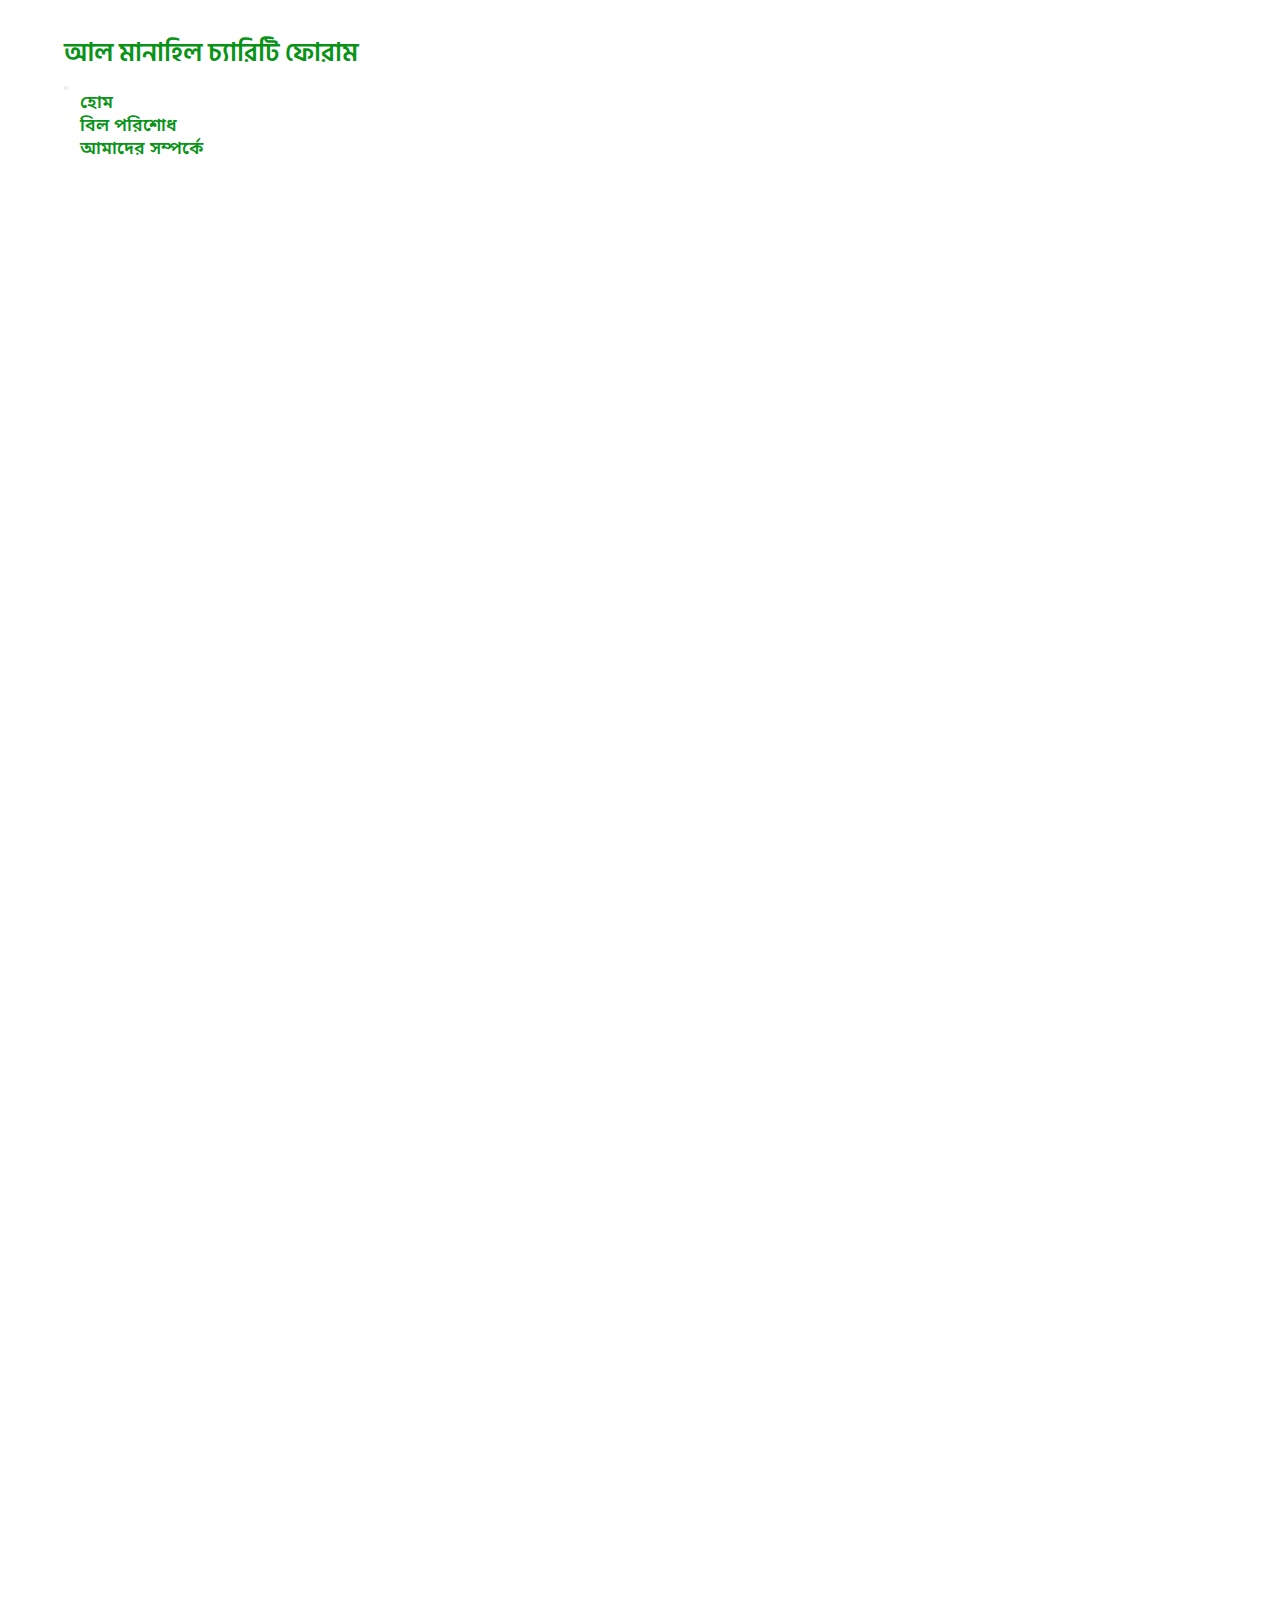
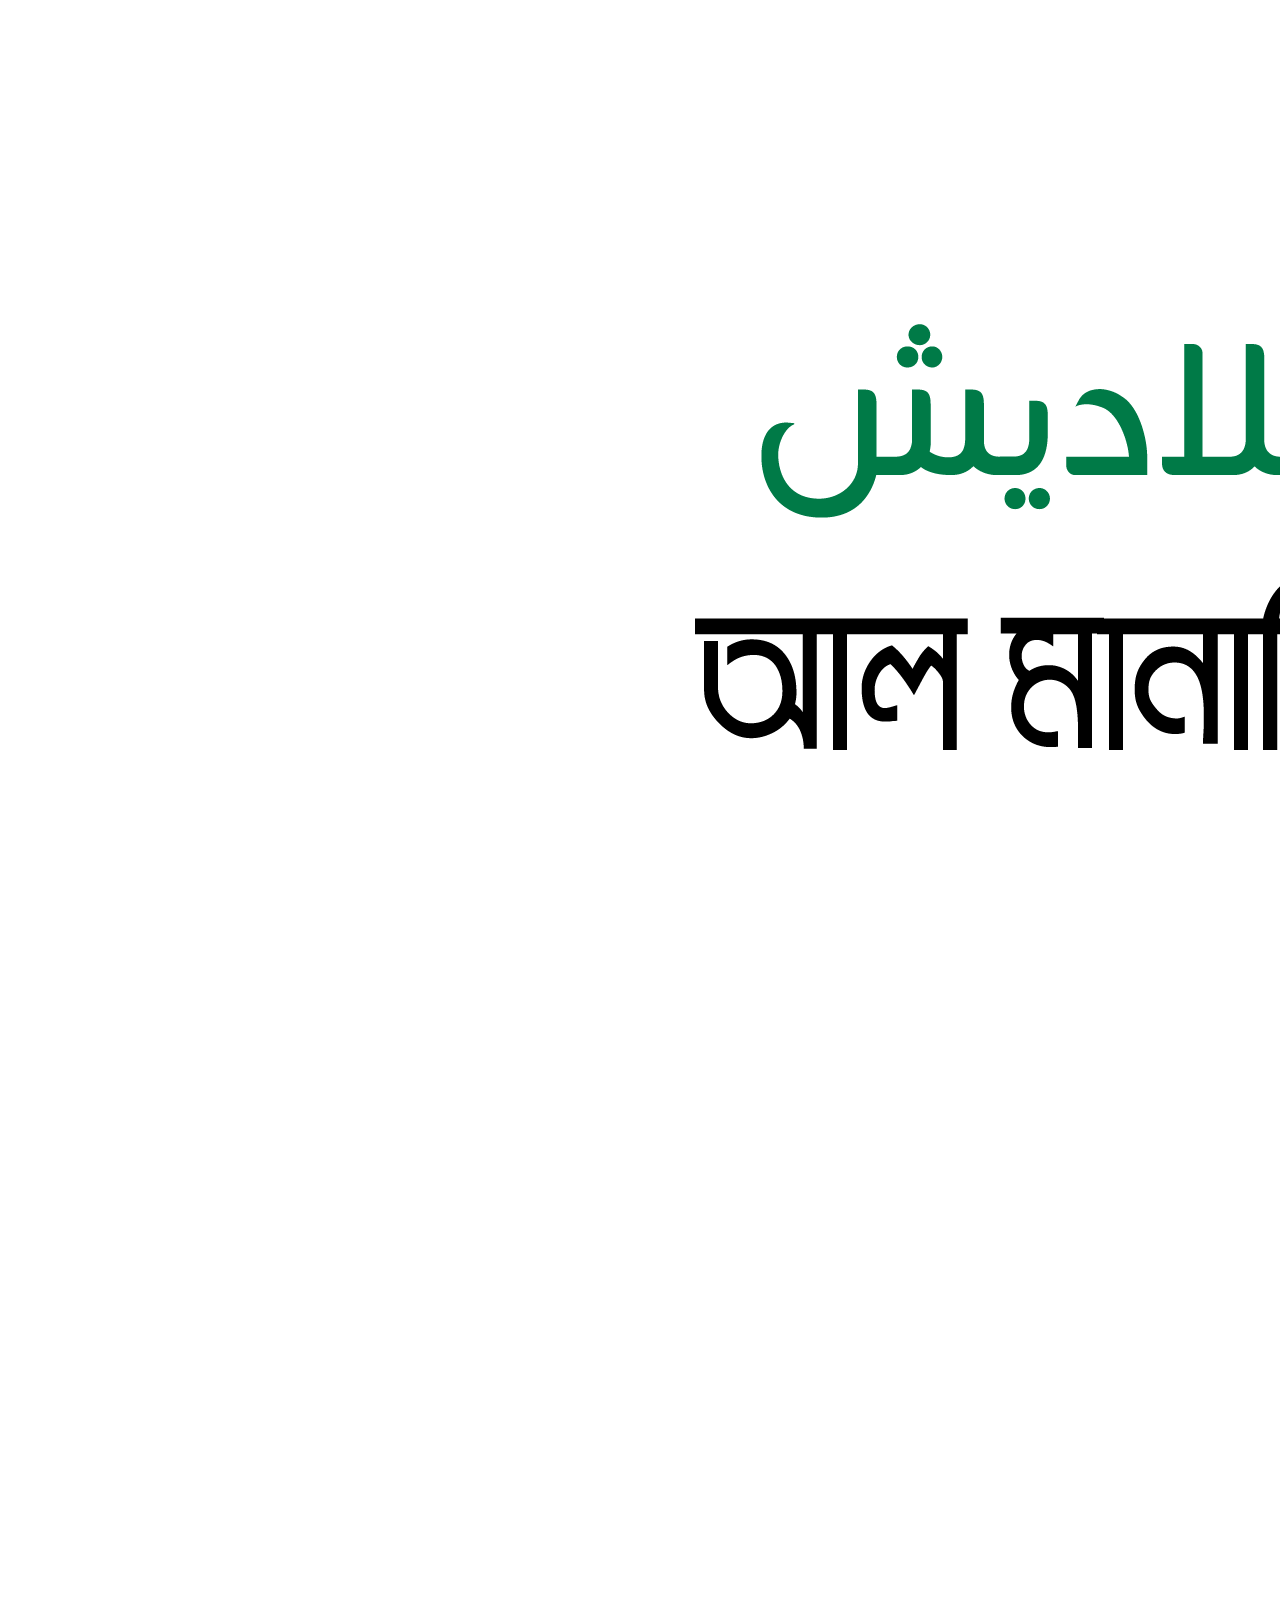
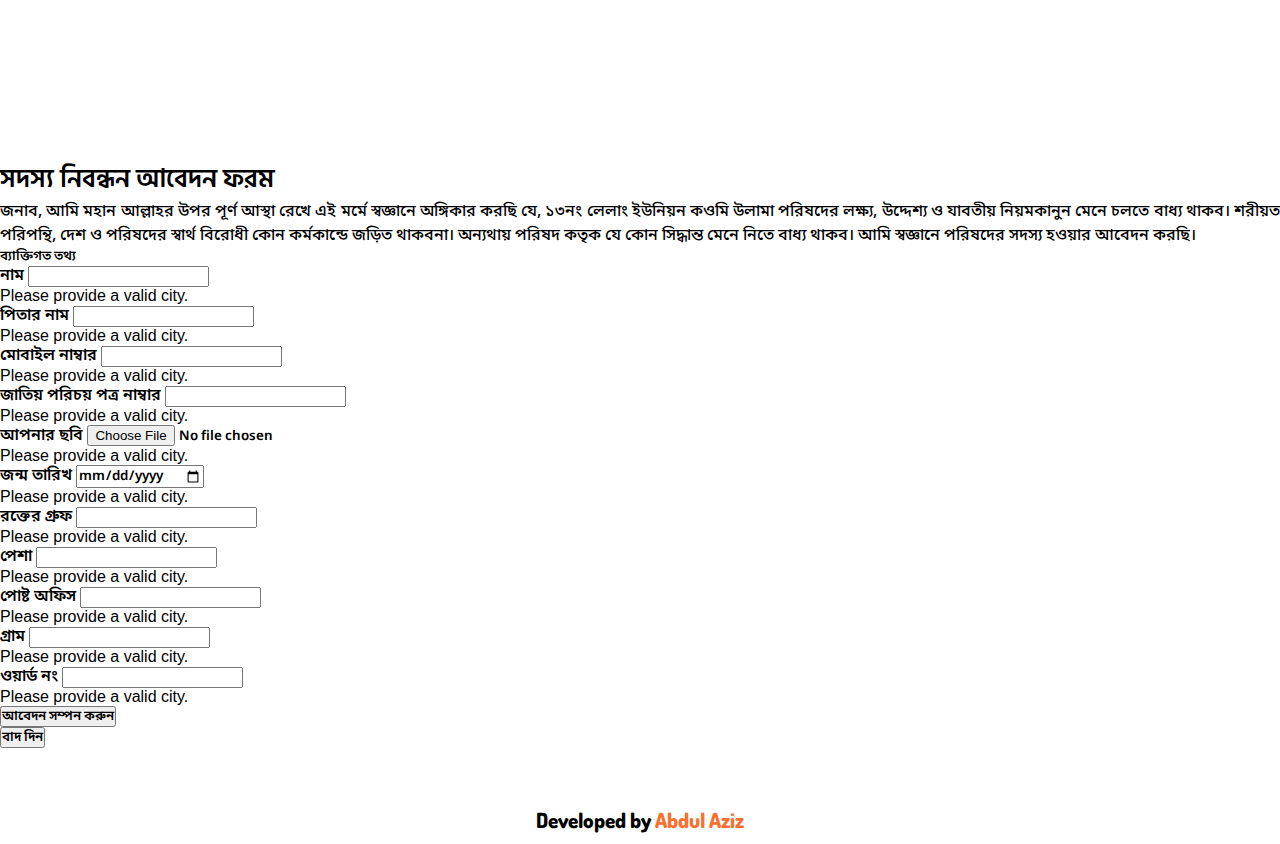
<file: registration.html>
<!DOCTYPE html>
<html lang="en">
  <head>
    <meta charset="UTF-8" />
    <meta http-equiv="X-UA-Compatible" content="IE=edge" />
    <meta name="viewport" content="width=device-width, initial-scale=1.0" />
    <title>Lelang Ulama Parishad</title>
    <link rel="stylesheet" href="./style/style.css" />

    <link
      rel="stylesheet"
      href="https://cdn.jsdelivr.net/npm/bootstrap@5.1.3/dist/css/bootstrap.min.css"
      integrity="sha384-1BmE4kWBq78iYhFldvKuhfTAU6auU8tT94WrHftjDbrCEXSU1oBoqyl2QvZ6jIW3"
      crossorigin="anonymous"
    />
  </head>
  <body>
    <main class="container-dc container-fluid">
      <!-- Header -->
      <header class="header-dc">
        <nav class="navbar navbar-expand-lg navbar-light">
          <div class="container-fluid">
            <a class="navbar-brand bangla-heading-font" style="color: #099418">
              আল মানাহিল চ্যারিটি ফোরাম  <br />
              
            </a>
            <button
              class="navbar-toggler"
              type="button"
              data-bs-toggle="collapse"
              data-bs-target="#navbarNav"
              aria-controls="navbarNav"
              aria-expanded="false"
              aria-label="Toggle navigation"
            >
              <span class="navbar-toggler-icon"></span>
            </button>
            <div class="collapse navbar-collapse" id="navbarNav">
              <ul class="navbar-nav ms-auto">
                <li class="nav-item">
                  <a
                    class="nav-item-dc bangla-text-font active"
                    aria-current="page"
                    href="index.html"
                    >হোম</a
                  >
                </li>
                <li class="nav-item">
                  <a
                    class="nav-item-dc bangla-text-font"
                    href="./transactionDetails.html"
                    >বিল পরিশোধ</a
                  >
                </li>
                <li class="nav-item">
                  <a class="nav-item-dc bangla-text-font" href="#"
                    >আমাদের সম্পর্কে</a
                  >
                </li>
              </ul>
            </div>
          </div>
        </nav>

        <img src="./images/charity forum-01.png" class="w-100" alt="" />
      </header>

      
      <!-- Header -->
      <div class="row p-2 d-flex justify-content-center">
        <div class="col-12 col-md-6 p-3 shadow-lg rounded">
          <div class="d-flex flex-column align-items-center">
            <h5 class="text-success bangla-heading-font">
              সদস্য নিবন্ধন আবেদন ফরম
            </h5>
            <p
              class="my-4 bangla-text-font"
              style="line-height: 1.5rem; font-weight: 500; text-align: justify"
            >
              জনাব, আমি মহান আল্লাহর উপর পূর্ণ আস্থা রেখে এই মর্মে স্বজ্ঞানে
              অঙ্গিকার করছি যে, ১৩নং লেলাং ইউনিয়ন কওমি উলামা পরিষদের লক্ষ্য,
              উদ্দেশ্য ও যাবতীয় নিয়মকানুন মেনে চলতে বাধ্য থাকব। শরীয়ত পরিপন্থি,
              দেশ ও পরিষদের স্বার্থ বিরোধী কোন কর্মকান্ডে জড়িত থাকবনা। অন্যথায়
              পরিষদ কতৃক যে কোন সিদ্ধান্ত মেনে নিতে বাধ্য থাকব। আমি স্বজ্ঞানে
              পরিষদের সদস্য হওয়ার আবেদন করছি।
            </p>
          </div>
          <form class="needs-validation" novalidate>
            <div class="row">
              <h5
                class="
                  text-success
                  d-flex
                  my-3
                  justify-content-center
                  bangla-text-font
                "
              >
                ব্যাক্তিগত তথ্য
              </h5>
            </div>
            <div class="row">
              <div class="col-md-6 mb-3">
                <label for="name-dc" class="bangla-text-font"> নাম</label>
                <input
                  type="text"
                  class="form-control bangla-text-font"
                  id="name-dc"
                  required
                />
                <div class="invalid-feedback">Please provide a valid city.</div>
              </div>
              <div class="col-md-6 mb-3">
                <label for="father-name-dc" class="bangla-text-font"
                  >পিতার নাম</label
                >
                <input
                  type="text"
                  class="form-control bangla-text-font"
                  id="father-name-dc"
                  required
                />
                <div class="invalid-feedback">Please provide a valid city.</div>
              </div>
            </div>
            <div class="row">
              <div class="col-md-6 mb-3">
                <label for="father-name-dc" class="bangla-text-font"
                  >মোবাইল নাম্বার</label
                >
                <input
                  type="text"
                  class="form-control bangla-text-font"
                  id="father-name-dc"
                  required
                />
                <div class="invalid-feedback">Please provide a valid city.</div>
              </div>
              <div class="col-md-6 mb-3">
                <label for="father-name-dc" class="bangla-text-font"
                  >জাতিয় পরিচয় পত্র নাম্বার</label
                >
                <input
                  type="text"
                  class="form-control bangla-text-font"
                  id="father-name-dc"
                  required
                />
                <div class="invalid-feedback">Please provide a valid city.</div>
              </div>
            </div>
            <div class="col-md-12 mb-3">
              <label for="father-name-dc" class="bangla-text-font"
                >আপনার ছবি</label
              >
              <input
                type="file"
                class="form-control bangla-text-font"
                id="father-name-dc"
                required
              />
              <div class="invalid-feedback">Please provide a valid city.</div>
            </div>
            <div class="row">
              <div class="col-md-6 mb-3">
                <label for="father-name-dc" class="bangla-text-font"
                  >জন্ম তারিখ</label
                >
                <input
                  type="date"
                  class="form-control bangla-text-font"
                  id="father-name-dc"
                  required
                />
                <div class="invalid-feedback">Please provide a valid city.</div>
              </div>
              <div class="col-md-6 mb-3">
                <label for="father-name-dc" class="bangla-text-font"
                  >রক্তের গ্রুফ</label
                >
                <input
                  type="text"
                  class="form-control bangla-text-font"
                  id="father-name-dc"
                  required
                />
                <div class="invalid-feedback">Please provide a valid city.</div>
              </div>
            </div>
            <div class="row">
              <div class="col-md-6 mb-3">
                <label for="father-name-dc" class="bangla-text-font"
                  >পেশা</label
                >
                <input
                  type="text"
                  class="form-control bangla-text-font"
                  id="father-name-dc"
                  required
                />
                <div class="invalid-feedback">Please provide a valid city.</div>
              </div>
              <div class="col-md-6 mb-3">
                <label for="father-name-dc" class="bangla-text-font"
                  >পোষ্ট অফিস</label
                >
                <input
                  type="text"
                  class="form-control bangla-text-font"
                  id="father-name-dc"
                  required
                />
                <div class="invalid-feedback">Please provide a valid city.</div>
              </div>
            </div>
            <div class="row">
              <div class="col-md-9 mb-3">
                <label for="father-name-dc" class="bangla-text-font"
                  >গ্রাম</label
                >
                <input
                  type="text"
                  class="form-control bangla-text-font"
                  id="father-name-dc"
                  required
                />
                <div class="invalid-feedback">Please provide a valid city.</div>
              </div>
              <div class="col-md-3 mb-3">
                <label for="father-name-dc" class="bangla-text-font"
                  >ওয়ার্ড নং</label
                >
                <input
                  type="text"
                  class="form-control bangla-text-font"
                  id="father-name-dc"
                  required
                />
                <div class="invalid-feedback">Please provide a valid city.</div>
              </div>
            </div>
            <div class="row">
              <div class="col-md-6 mb-3">
                <button class="form-control btn btn-success">
                  <span class="bangla-text-font">আবেদন সম্পন করুন</span>
                </button>
              </div>
              <div class="col-md-6 mb-3">
                <button class="form-control btn btn-outline-warning">
                  <span class="bangla-text-font">বাদ দিন</span>
                </button>
              </div>
            </div>
          </form>
        </div>
      </div>

      <footer>
        <p>Developed by <a href="#">Abdul Aziz</a></p>
      </footer>
    </main>
    <script
      src="https://cdn.jsdelivr.net/npm/bootstrap@5.1.3/dist/js/bootstrap.min.js"
      integrity="sha384-QJHtvGhmr9XOIpI6YVutG+2QOK9T+ZnN4kzFN1RtK3zEFEIsxhlmWl5/YESvpZ13"
      crossorigin="anonymous"
    ></script>
    <script
      src="https://cdn.jsdelivr.net/npm/bootstrap@5.1.3/dist/js/bootstrap.bundle.min.js"
      integrity="sha384-ka7Sk0Gln4gmtz2MlQnikT1wXgYsOg+OMhuP+IlRH9sENBO0LRn5q+8nbTov4+1p"
      crossorigin="anonymous"
    ></script>
  </body>
</html>
</file>
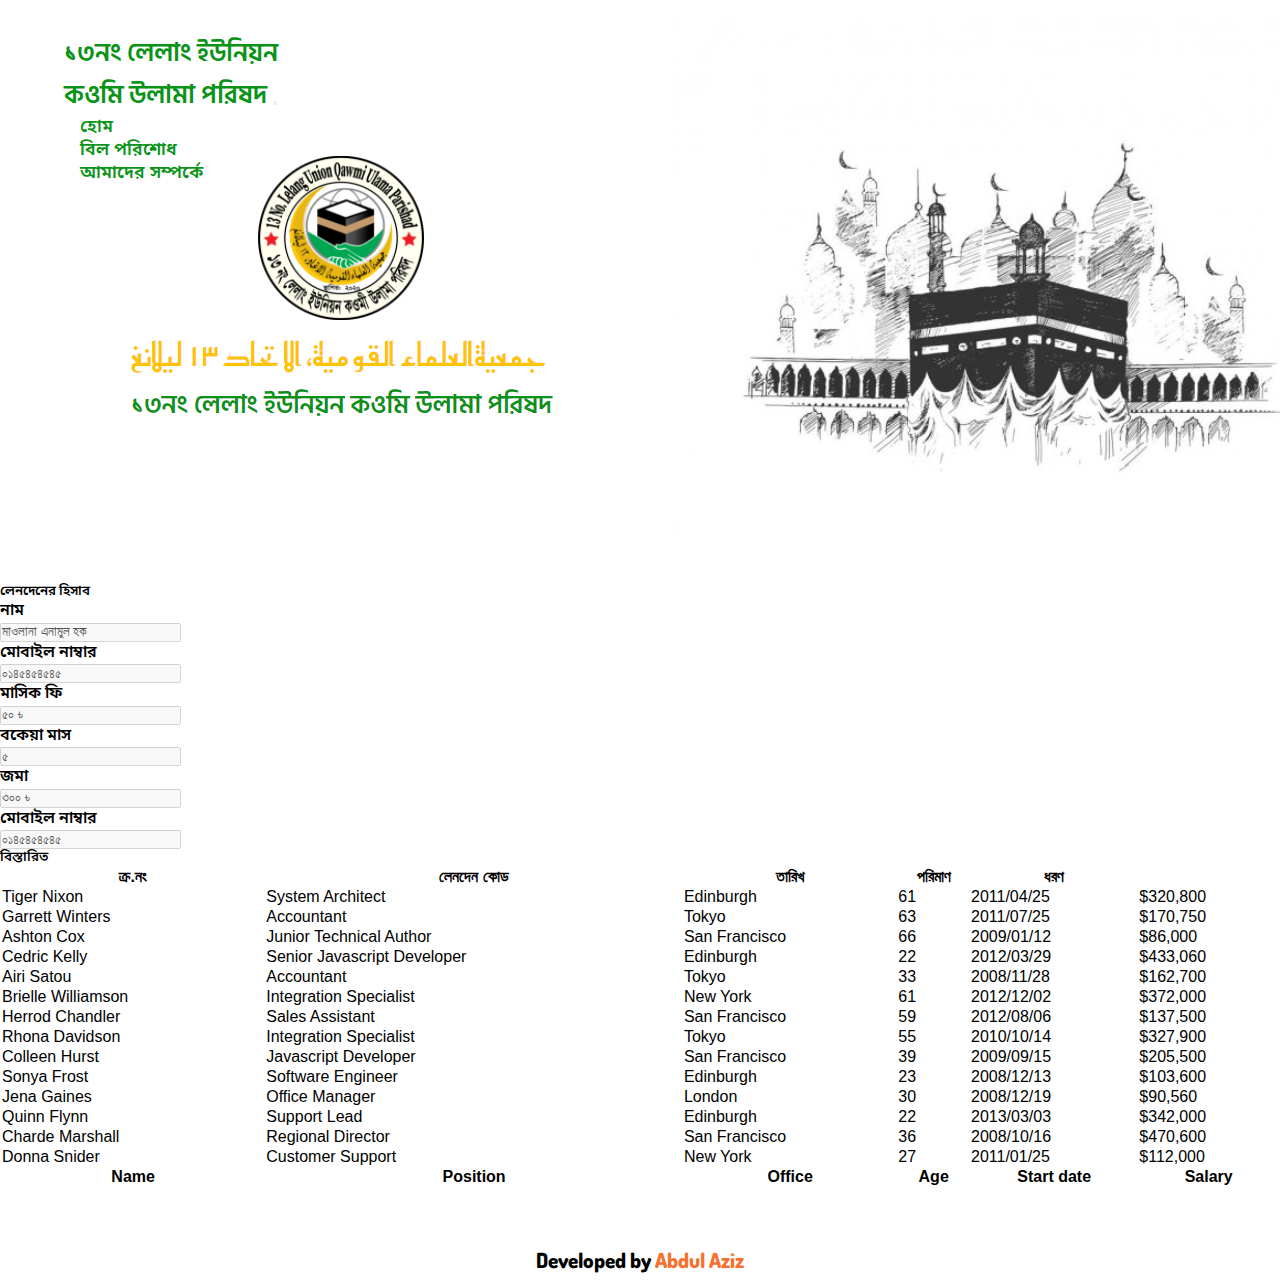
<file: transactionDetails.html>
<!DOCTYPE html>
<html lang="en">
  <head>
    <meta charset="UTF-8" />
    <meta http-equiv="X-UA-Compatible" content="IE=edge" />
    <meta name="viewport" content="width=device-width, initial-scale=1.0" />
    <title>Lelang Ulama Parishad</title>
    <link rel="stylesheet" href="./style/style.css" />

    <link
      rel="stylesheet"
      href="https://cdn.jsdelivr.net/npm/bootstrap@5.1.3/dist/css/bootstrap.min.css"
      integrity="sha384-1BmE4kWBq78iYhFldvKuhfTAU6auU8tT94WrHftjDbrCEXSU1oBoqyl2QvZ6jIW3"
      crossorigin="anonymous"
    />
  </head>
  <body>
    <main class="container-dc container-fluid">
      <!-- Header -->
      <header class="header-dc">
        <nav class="navbar navbar-expand-lg navbar-light">
          <div class="container-fluid">
            <a class="navbar-brand bangla-heading-font" style="color: #099418">
              ১৩নং লেলাং ইউনিয়ন <br />
              কওমি উলামা পরিষদ
            </a>
            <button
              class="navbar-toggler"
              type="button"
              data-bs-toggle="collapse"
              data-bs-target="#navbarNav"
              aria-controls="navbarNav"
              aria-expanded="false"
              aria-label="Toggle navigation"
            >
              <span class="navbar-toggler-icon"></span>
            </button>
            <div class="collapse navbar-collapse" id="navbarNav">
              <ul class="navbar-nav ms-auto">
                <li class="nav-item">
                  <a
                    class="nav-item-dc bangla-text-font active"
                    aria-current="page"
                    href="#"
                    >হোম</a
                  >
                </li>
                <li class="nav-item">
                  <a class="nav-item-dc bangla-text-font" href="#"
                    >বিল পরিশোধ</a
                  >
                </li>
                <li class="nav-item">
                  <a class="nav-item-dc bangla-text-font" href="#"
                    >আমাদের সম্পর্কে</a
                  >
                </li>
              </ul>
            </div>
          </div>
        </nav>

        <img src="./images/header-background 1.jpg" class="w-100" alt="" />
      </header>
      <!-- Header -->

      <div class="row p-2 d-flex justify-content-center">
        <div class="col-12 col-md-6 p-3 shadow-lg rounded">
          <div class="row">
            <h5
              class="
                text-success
                d-flex
                my-3
                justify-content-center
                bangla-text-font
              "
            >
              লেনদেনের হিসাব
            </h5>

            <div class="row">
              <div class="col-md-6">
                <div class="input-group mb-3">
                  <div class="input-group-prepend">
                    <span
                      class="input-group-text bangla-text-font"
                      id="basic-addon1"
                      >নাম</span
                    >
                  </div>
                  <input
                    disabled
                    type="text"
                    class="form-control"
                    value="মাওলানা এনামুল হক"
                  />
                </div>
              </div>
              <div class="col-md-6">
                <div class="input-group mb-3">
                  <div class="input-group-prepend">
                    <span class="input-group-text bangla-text-font"
                      >মোবাইল নাম্বার</span
                    >
                  </div>
                  <input
                    disabled
                    type="text"
                    class="form-control"
                    value="০১৪৫৪৫৪৫৪৫"
                  />
                </div>
              </div>
            </div>
            <div class="row">
                <div class="col-md-6">
                  <div class="input-group mb-3">
                    <div class="input-group-prepend">
                      <span
                        class="input-group-text bangla-text-font"
                        id="basic-addon1"
                        >মাসিক ফি</span
                      >
                    </div>
                    <input
                      disabled
                      type="text"
                      class="form-control"
                      value="৫০ &#2547"
                    />
                  </div>
                </div>
                <div class="col-md-6">
                  <div class="input-group mb-3">
                    <div class="input-group-prepend">
                      <span class="input-group-text bangla-text-font"
                        >বকেয়া মাস</span
                      >
                    </div>
                    <input
                      disabled
                      type="text"
                      class="form-control"
                      value="৫"
                    />
                  </div>
                </div>
              </div>
              <div class="row">
                <div class="col-md-6">
                  <div class="input-group mb-3">
                    <div class="input-group-prepend">
                      <span
                        class="input-group-text bangla-text-font"
                        id="basic-addon1"
                        >জমা</span
                      >
                    </div>
                    <input
                      disabled
                      type="text"
                      class="form-control"
                      value="৩০০ &#2547"
                    />
                  </div>
                </div>
                <div class="col-md-6">
                  <div class="input-group mb-3">
                    <div class="input-group-prepend">
                      <span class="input-group-text bangla-text-font"
                        >মোবাইল নাম্বার</span
                      >
                    </div>
                    <input
                      disabled
                      type="text"
                      class="form-control"
                      value="০১৪৫৪৫৪৫৪৫"
                    />
                  </div>
                </div>
              </div>
          </div>
        </div>

        <div class="row d-flex justify-content-center py-5">
            <div class="col-md-10">
                <h5
              class="
                text-success
                d-flex
                my-3
                justify-content-center
                bangla-text-font
              "
            >
              বিস্তারিত
            </h5>
                <table id="example" class="table table-striped table-bordered" style="width:100%">
                    <thead>
                        <tr>
                            <th>ক্র.নং</th>
                            <th>লেনদেন কোড</th>
                            <th>তারিখ</th>
                            <th>পরিমাণ</th>
                            <th>ধরণ</th>
                        </tr>
                    </thead>
                    <tbody>
                        <tr>
                            <td>Tiger Nixon</td>
                            <td>System Architect</td>
                            <td>Edinburgh</td>
                            <td>61</td>
                            <td>2011/04/25</td>
                            <td>$320,800</td>
                        </tr>
                        <tr>
                            <td>Garrett Winters</td>
                            <td>Accountant</td>
                            <td>Tokyo</td>
                            <td>63</td>
                            <td>2011/07/25</td>
                            <td>$170,750</td>
                        </tr>
                        <tr>
                            <td>Ashton Cox</td>
                            <td>Junior Technical Author</td>
                            <td>San Francisco</td>
                            <td>66</td>
                            <td>2009/01/12</td>
                            <td>$86,000</td>
                        </tr>
                        <tr>
                            <td>Cedric Kelly</td>
                            <td>Senior Javascript Developer</td>
                            <td>Edinburgh</td>
                            <td>22</td>
                            <td>2012/03/29</td>
                            <td>$433,060</td>
                        </tr>
                        <tr>
                            <td>Airi Satou</td>
                            <td>Accountant</td>
                            <td>Tokyo</td>
                            <td>33</td>
                            <td>2008/11/28</td>
                            <td>$162,700</td>
                        </tr>
                        <tr>
                            <td>Brielle Williamson</td>
                            <td>Integration Specialist</td>
                            <td>New York</td>
                            <td>61</td>
                            <td>2012/12/02</td>
                            <td>$372,000</td>
                        </tr>
                        <tr>
                            <td>Herrod Chandler</td>
                            <td>Sales Assistant</td>
                            <td>San Francisco</td>
                            <td>59</td>
                            <td>2012/08/06</td>
                            <td>$137,500</td>
                        </tr>
                        <tr>
                            <td>Rhona Davidson</td>
                            <td>Integration Specialist</td>
                            <td>Tokyo</td>
                            <td>55</td>
                            <td>2010/10/14</td>
                            <td>$327,900</td>
                        </tr>
                        <tr>
                            <td>Colleen Hurst</td>
                            <td>Javascript Developer</td>
                            <td>San Francisco</td>
                            <td>39</td>
                            <td>2009/09/15</td>
                            <td>$205,500</td>
                        </tr>
                        <tr>
                            <td>Sonya Frost</td>
                            <td>Software Engineer</td>
                            <td>Edinburgh</td>
                            <td>23</td>
                            <td>2008/12/13</td>
                            <td>$103,600</td>
                        </tr>
                        <tr>
                            <td>Jena Gaines</td>
                            <td>Office Manager</td>
                            <td>London</td>
                            <td>30</td>
                            <td>2008/12/19</td>
                            <td>$90,560</td>
                        </tr>
                        <tr>
                            <td>Quinn Flynn</td>
                            <td>Support Lead</td>
                            <td>Edinburgh</td>
                            <td>22</td>
                            <td>2013/03/03</td>
                            <td>$342,000</td>
                        </tr>
                        <tr>
                            <td>Charde Marshall</td>
                            <td>Regional Director</td>
                            <td>San Francisco</td>
                            <td>36</td>
                            <td>2008/10/16</td>
                            <td>$470,600</td>
                        </tr>
                        
                        <tr>
                            <td>Donna Snider</td>
                            <td>Customer Support</td>
                            <td>New York</td>
                            <td>27</td>
                            <td>2011/01/25</td>
                            <td>$112,000</td>
                        </tr>
                    </tbody>
                    <tfoot>
                        <tr>
                            <th>Name</th>
                            <th>Position</th>
                            <th>Office</th>
                            <th>Age</th>
                            <th>Start date</th>
                            <th>Salary</th>
                        </tr>
                    </tfoot>
                </table>
            </div>
        </div>
      </div>
      <footer>
        <p>Developed by <a href="#">Abdul Aziz</a></p>
      </footer>
    </main>
    <script
      src="https://cdn.jsdelivr.net/npm/bootstrap@5.1.3/dist/js/bootstrap.min.js"
      integrity="sha384-QJHtvGhmr9XOIpI6YVutG+2QOK9T+ZnN4kzFN1RtK3zEFEIsxhlmWl5/YESvpZ13"
      crossorigin="anonymous"
    ></script>
    <script
      src="https://cdn.jsdelivr.net/npm/bootstrap@5.1.3/dist/js/bootstrap.bundle.min.js"
      integrity="sha384-ka7Sk0Gln4gmtz2MlQnikT1wXgYsOg+OMhuP+IlRH9sENBO0LRn5q+8nbTov4+1p"
      crossorigin="anonymous"
    ></script>
  </body>
</html>
</file>
<file: style/style.css>
@import url("https://fonts.googleapis.com/css2?family=Dosis:wght@200;500;600;700&display=swap");
@import url("https://fonts.googleapis.com/css2?family=Hind+Siliguri:wght@300;600&family=Noto+Sans+Bengali:wght@400;600&family=Reem+Kufi&display=swap");
@import url("https://fonts.googleapis.com/css2?family=Baloo+Da+2:wght@400;600&display=swap");
* {
  margin: 0;
  padding: 0;
  box-sizing: border-box;
  /* font-size: 62.5%; */
  font-family: "Overpass", Arial, sans-serif;
  transition: all 0.3s ease;
}
/* -----Font-------- */
.bangla-heading-font {
  font-family: "Hind Siliguri", sans-serif;
  font-size: 1.6rem;
  font-weight: 600;
}
.bangla-text-font {
  font-family: "Noto Sans Bengali", sans-serif;
  font-weight: 600;
}
.bangla-title-font {
  font-family: "Baloo Da 2", cursive;
  font-weight: 600;
  
}
.arabic-heading-font {
  font-family: "Reem Kufi", sans-serif;
  font-size: 2rem;
}

/* .header-dc {
  position: relative;
} */
nav {
  width: 100%;
  position: absolute;
  top: 0;
  display: flex;
  padding: 2rem 5%;
  justify-content: space-between;
  background: transparent;
  color: #fff;
}
nav .nav-dc {
  display: flex;
  align-items: center;
}
nav .nav-dc li {
  list-style: none;
}
nav .nav-item-dc {
  text-decoration: none;
  padding: 0.5rem 1rem;
  color: #fff;
  font-size: 1.1rem;
  font-weight: 600;
  color: #099418;
}
nav .nav-item-dc:hover {
  color: #f8702e;
}

/* ------- Navbar End ---- */
/* .header-background-dc {
  height: 100vh;
}
.header-background-dc img {
  height: 100%;
  width: 100%;
  object-fit: cover;
}
.header-overlay-details-dc {
  position: absolute;
  color: #fff;
  top: 50%;
  left: 50%;
  transform: translate(-50%, -50%);
  /* display: flex;
  align-items: center;
  flex-direction: column;
   */
/* text-align: center; */
/* } */
/* .header-overlay-details-dc h1 {
  font-size: 60px;
  font-weight: 400;
  font-family: "Dosis", Arial, sans-serif;
} */
/* 
.header-overlay-details-dc .watch-btn-dc {
  background: none;
  padding: 1rem;
  border: 1px solid #fff;
  font-size: 1.2rem;
  color: #fff;
  margin-top: 2rem;
} */

/* -------- Main Info */
.main-info-dc {
  padding: 0 5%;
  width: 100%;
  display: grid;
  grid-template-columns: 3fr 2fr 2fr;
  margin-top: -50px;
  /* position: absolute; */
}
.main-info-dc .main-info-card {
  padding: 1.8rem;
  height: 15rem;
  display: flex;
  flex-direction: column;
  justify-content: space-evenly;
}
.main-info-dc .main-info-card:nth-child(1) {
  background-color: #f8702e;
}
.main-info-dc .main-info-card:nth-child(2) {
  background-color: #fa8f3e;
}
.main-info-dc .main-info-card:nth-child(3) {
  background-color: #faaa3b;
}
.main-info-dc .main-info-card h1 {
  font-size: 3rem;
}
.main-info-dc .main-info-card p {
  font-size: 1rem;
}
.main-info-dc .main-info-card h5 {
  font-size: 1.15rem;
}
.main-info-dc .main-info-card .main-info-button {
  width: max-content;
  padding: 0.6rem 1rem;
  border: none;
  box-shadow: 0 2px 5px rgba(0, 0, 0, 0.452);
  cursor: pointer;
  font-size: 1rem;
  text-decoration: none;
  background-color: #fff;
  color: #000;
}
.main-info-dc .main-info-card .main-info-button:hover {
  background-color: #000;
  color: #fff;
}

@media only screen and (max-width: 600px) {
  .main-info-dc {
    grid-template-columns: 1fr;
    margin-top: 0;
  }
}

/* -------- Connect Info  */
.connect-section-dc{
  margin-top: 8rem;
}
.connect-info-dc {
  padding: 0 5%;
  width: 100%;
  display: flex;
  flex-wrap: wrap;
  /* grid-template-columns: repeat(3, 1fr); */
  grid-gap: 2rem;
  justify-content: center;
}
.connect-info-card-dc {
  display: flex;

  flex-direction: column;
  align-items: center;
  max-width: 22rem;
  box-shadow: 0 0 10px 2px rgb(184, 184, 184);
  cursor: pointer;
  overflow: hidden;
}
.connect-info-card-dc:hover .connect-info-card-icon{
  transform: scale(1.15);
}
.connect-info-card-icon {
  width: 100%;
  height: 200px;
  object-fit: cover;
  margin-right: 1.3rem;
}
.connect-info-card-body-dc{
  
  display: flex;
  flex-direction: column;
  align-items: center;
  margin: .8rem;
}
.connect-card-title {

  font-size: 1.5rem;
  margin: 1rem 0;
  font-family: "Dosis", Arial, sans-serif;
  font-weight: 600;
}
.connect-card-description {
  line-height: 1.5rem;
  color: rgb(122, 122, 122) !important;
  text-align: justify;
  /* margin-right: 20px; */
}
.card-progress-bar{
  margin-top: .5rem;
  height: 5px;
  width: 100%;
  background-color: rgb(184, 184, 184);
  border-radius: 5px;
  position: relative;
}
.card-progress-bar .progressed{
  position: absolute;
  height: 5px;
  /* width: 90%; */
  background-color: #fa8f3e;
  top: 0;
  left: 0;
  border-radius: 5px 0 0 5px;
}
.card-progress-bar .progressed .progressed-percentage{
   position: absolute;
   right: 0;
   transform: translateY(-50%);
   background-color: #fa8f3e;
   height: 40px;
   width: 40px;
   border-radius: 50%;
   display: flex;
   align-items: center;
   justify-content: center;
   color: #fff;
   font-weight: 600;
}
.card-funding-amount{
  margin-top: 2rem;
  width: 100%;
  display: flex;
  justify-content: space-between;
  font-weight: 800 !important;

  
}

@media only screen and (max-width: 600px) {
  .connect-info-dc {
    grid-template-columns: 1fr;
    /* margin-top: 0; */
  }
  .connect-card-description {
    /* width: 15rem; */
  }
}

 /* Complete Project */
 .complete-project-section-dc{
   margin-top: 4rem;
   padding: 4rem 0;
   background-color: #FBF8F4;
 }
 .complete-projects-dc{
   display: flex;
   align-items: center;
   flex-direction: column;
   grid-gap: 3rem;
 }
 .complete-project-card-dc{
   width: 60rem;
   /* border: 2px solid red; */
   display: flex;
   background-color: #fff;
   height: 21rem;
   box-shadow: 0 0px 15px rgb(199, 199, 199);
 }
 .complete-project-card-dc:nth-child(even){
   flex-direction: row-reverse;
 }
 .cpc-image-dc{
   width: 50%;
 }
 .cpc-body-dc{
   display: flex;
   flex-direction: column;
   align-items: center;
   justify-content: center;
   text-align: center;
   padding: 2rem;
 }
 .cpc-body-dc p{
   padding: .8rem 0;
   color: rgb(88, 88, 88);
 }
 .cpc-body-dc a{
   background-color: #faaa3b;
   color: #fff;
   text-decoration: none;
   padding: .7rem 1rem;
   font-size: 1rem;
   font-weight: 700;
 }
 .cpc-body-dc a:hover{
   font-weight: 800;
   color: #fff;
   background-color: #db9534;
 }

 @media only screen and (max-width: 600px) {
  /* .complete-project-card-dc{
    flex-direction: column;
  } */
 }
 /* Complete Project */

/* -------- Committee ---------- */
.our-Committee-dc {
  padding: 0 5%;
  width: 100%;
  display: flex;
  flex-direction: column;
  align-items: center;
  margin-top: 5rem;
}
.committee-title {
  font-size: 2rem;
  text-align: center;
  text-transform: uppercase;
  /* font-family: "Dosis", Arial, sans-serif !important; */
  margin-bottom: 1.5rem !important;
}
.committee-info {
  color: rgb(122, 122, 122) !important;
}
.our-member-list-dc {
  display: grid;
  grid-template-columns: repeat(4, 1fr);
  grid-gap: 1.5rem;
  margin-top: 3.5rem;
  justify-self: center;
}
.our-member-card-dc {
  display: flex;
  align-items: center;
  min-width: 15rem;
  min-height: 10rem;
  padding: 1rem;
  box-shadow: rgb(199, 199, 199) 0 0 20px;
  border-radius: 0.5rem;
}
.our-member-card-dc img {
  width: 100px;
  height: 100px;
  object-fit: cover;
  border-radius: 50%;
  margin-right: 20px;
}
.our-member-card-info .member-name {
  /* font-family: "Dosis", Arial, sans-serif !important; */
  margin: 0.6rem 0;
  font-size: 1.5rem;
}
.our-member-card-info p {
  /* line-height: 1.6rem; */
  margin: 0;
  color: rgb(122, 122, 122);
}

@media only screen and (max-width: 600px) {
  .our-member-list-dc {
    grid-template-columns: 1fr;
  }
  .our-member-card-dc {
    flex-direction: column;
    align-items: center;
  }
  .our-member-card-dc img {
    margin-right: 10px;
  }
  .our-member-card-info {
    text-align: center;
  }
}
/* ------ Footer --- */
footer {
  margin-top: 3rem;
  height: 3rem;
  display: flex;
  justify-content: center;
  align-items: center;
}
footer p,
footer a {
  font-family: "Dosis", Arial, sans-serif;
  font-weight: 800;

  font-size: 1.3rem;
}
footer a {
  text-decoration: none;
  color: #f8702e;
  transition: all 0.3s ease;
}
footer a:hover {
  color: green;
}
</file>
